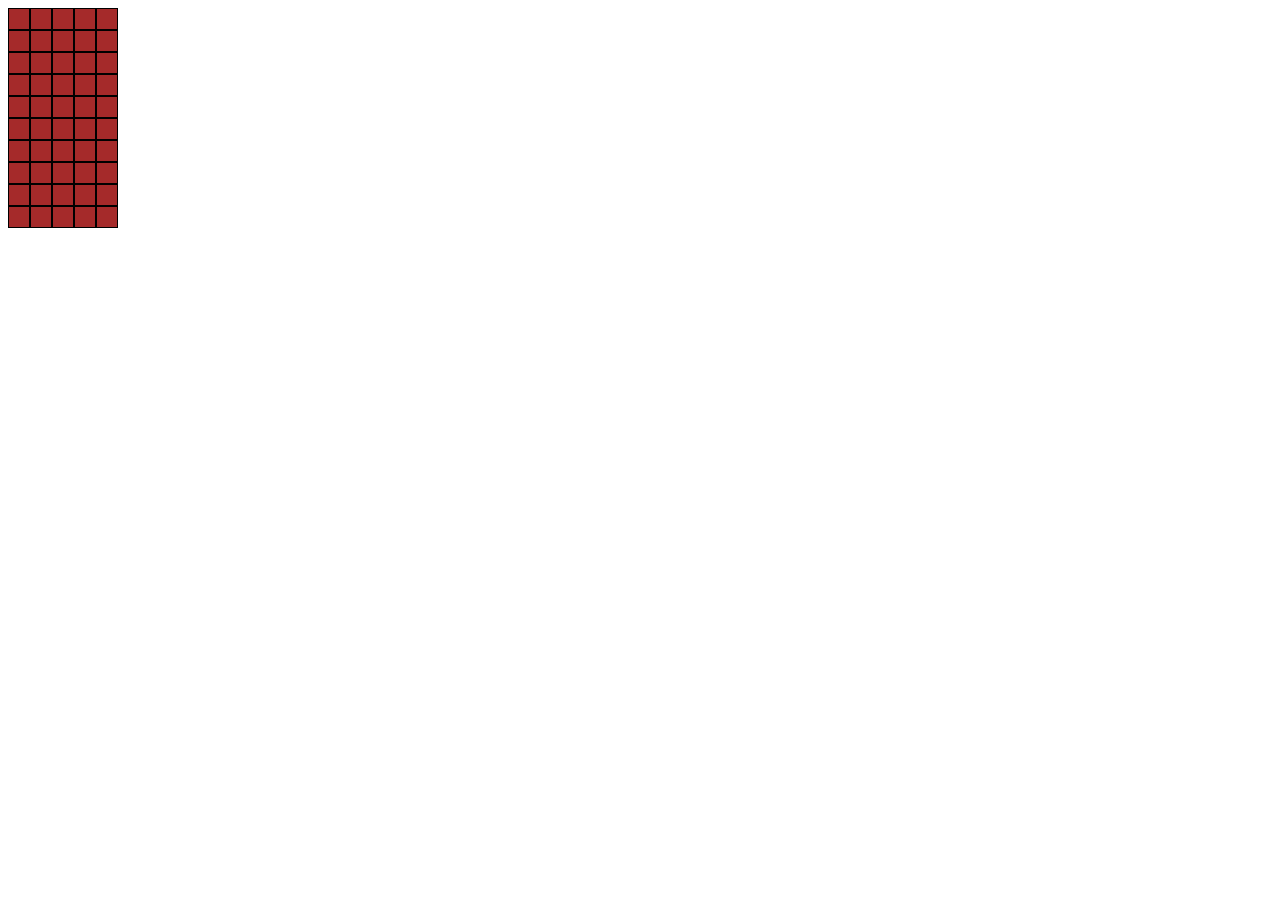
<file: BT2/index.html>
<!DOCTYPE html>
<html lang="en">
<head>
    <meta charset="UTF-8">
    <meta name="viewport" content="width=device-width, initial-scale=1.0">
    <link rel="stylesheet" href="./index.css">
    <title>Document</title>
</head>
<body>

    <script src="./main.js" ></script>
</body>
</html>
</file>
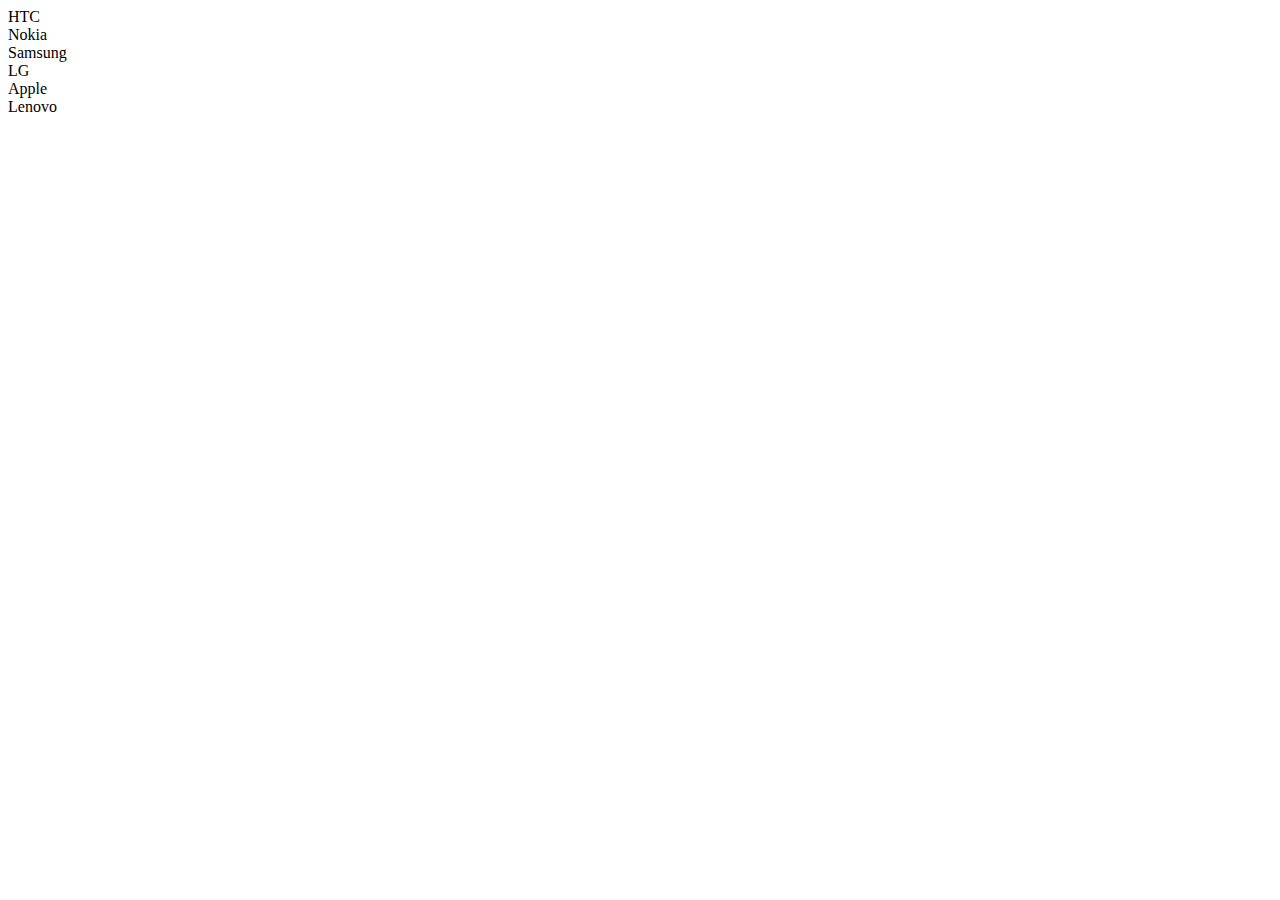
<file: BT3/index.html>
<!DOCTYPE html>
<html lang="en">
<head>
    <meta charset="UTF-8">
    <meta name="viewport" content="width=device-width, initial-scale=1.0">
    <title>Document</title>
</head>
<body>

    <script>

        var mobile = ["HTC", "Nokia", "Samsung", "LG", "Apple", "Lenovo"];

        for(var i=0; i<mobile.length; i++) {
            document.write(mobile[i] + "<br>");
        }

    </script>
</body>
</html>
</file>
<file: BT2/index.css>
.id{
    border: 1px solid black ;
    background-color: brown;
    width: 20px;
    height: 20px;
    float: left;
}
</file>
